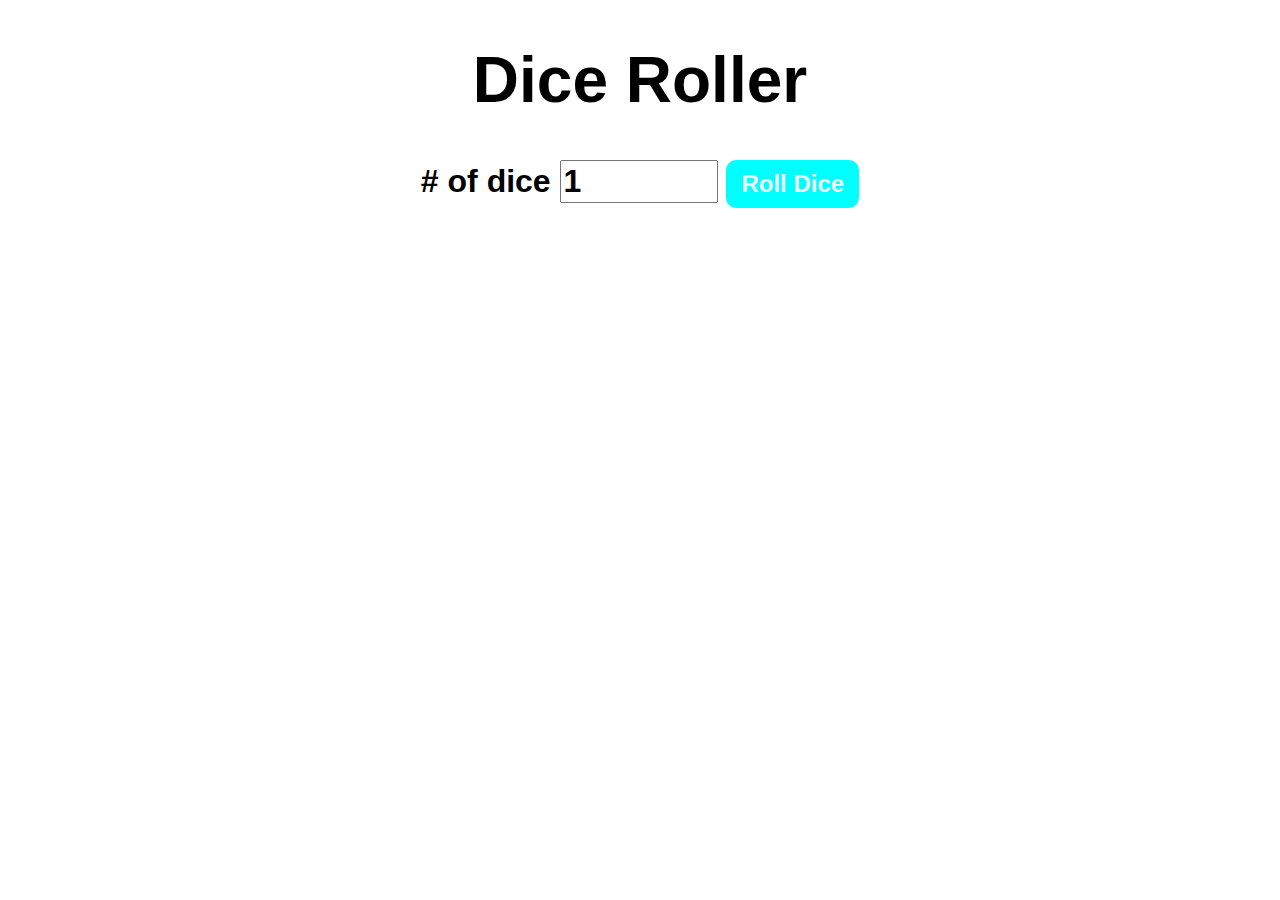
<file: DIceProj/index.html>
<!DOCTYPE html>
<html>
  <head>
    <meta charset="UTF-8">
    <title>My JS WEB</title>
    <link rel="stylesheet" href="style.css">


  </head>
<body>
  <div id="container">
      <h1>Dice Roller</h1>
      <label id="dNo"># of dice</label>
      <input type="number" id="numOfDice"  value="1" min="1">
      <button onclick="rollDice()">Roll Dice</button>
      <div id="diceResult"></div>
      <div id="diceImages"></div>
  </div>


<script src="index.js"></script>

</body>
</html>
</file>
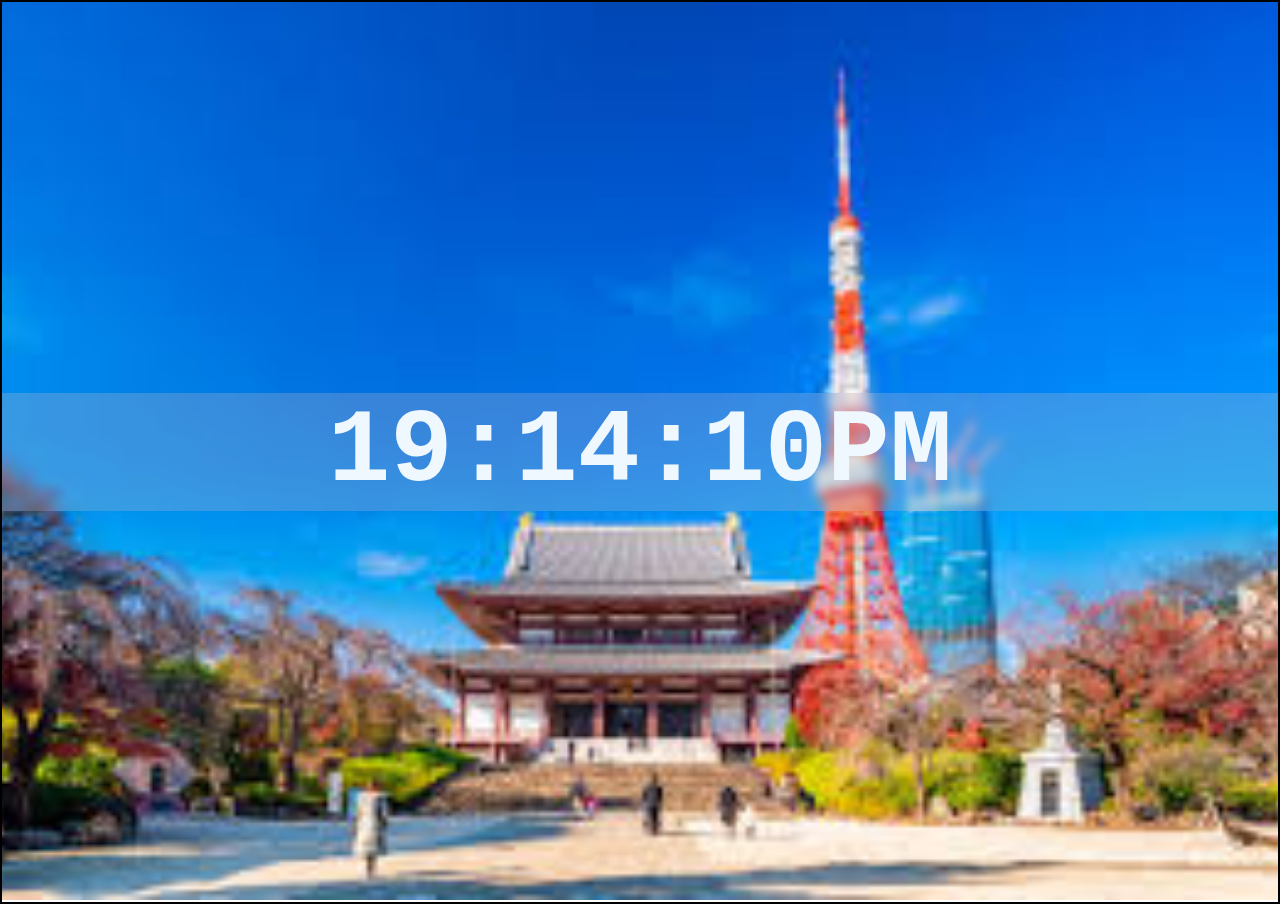
<file: Digital Watch/index.html>
<!DOCTYPE html>
<html>
  <head>
    <meta charset="UTF-8">
    <title>My JS WEB</title>
    <link rel="stylesheet" href="style.css">


  </head>
<body>
      <div id="clock_Container">
        <div id="clock">00:00:00</div>
       </div>

<script src="index.js"></script>

</body>
</html>
</file>
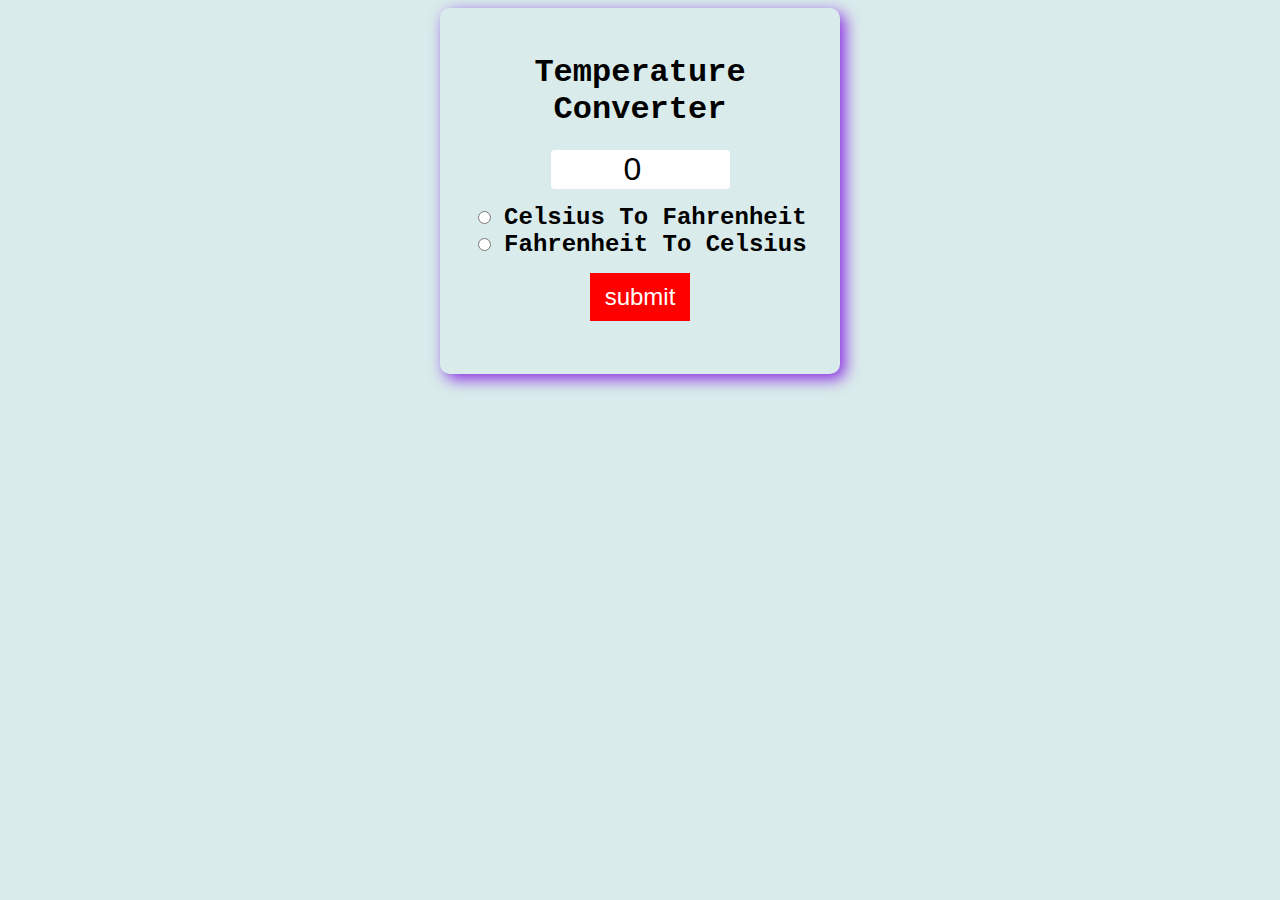
<file: SimpleTemperatureConverter/index.html>
<!DOCTYPE html>
<html>
  <head>
    <meta charset="UTF-8">
    <title>My JS WEB</title>
    <link rel="stylesheet" href="style.css">


  </head>
<body>
    <form>
      <h1>Temperature Converter</h1>
      <input type="number" id="textbox" value="0"><br>

      <input type="radio" id="tofar" name="unit">
      <label for="tofar">Celsius To Fahrenheit</label><br>

       <input type="radio" id="tocel" name="unit">
       <label for="tocel">Fahrenheit To Celsius </label><br>

       <button type="button" onclick="convert()" >submit</button>
       <p id="result"></p>
    </form>
    





<script src="index.js"></script>

</body>
</html>
</file>
<file: DIceProj/style.css>
#container{
  font-family: Arial, Helvetica, sans-serif;
  text-align: center;
  font-size: 2rem;
  font-weight: bold;

}
button{
  font-size: 1.5rem;
  padding: 10px 15px;
  border-radius: 10px;
  border: none;
  background-color: aqua;
  color: aliceblue;
  font-weight: bold;
  cursor: pointer;
}
button:hover{
  background-color: blue;
}
button:active{
  background-color: rgb(165, 163, 42);
}
input{
  font-size: 2rem;
  width: 150px;
  font-weight: bold;
}
#diceResult{
  margin: 25px;

}
#diceImages img{
  width: 150px;
  margin: 5px;

}
</file>
<file: Digital Watch/style.css>
body{
  margin: 0;
  background-image: url(download.jpg);
  background-position: center;
  background-repeat: no-repeat;
  background-size: cover;
  background-attachment: fixed;
}
#clock_Container{
  display: flex;
  justify-content: center;
  align-items: center;
  border: 2px solid;
  height: 100vh;
}
#clock{
  font-family: monospace;
  font-size: 6.5rem;
  font-weight: bold;
  text-align: center;
  color: aliceblue;
  backdrop-filter: blur(5px);
  width: 100%;
  background-color: rgba(207, 188, 198, 0.267);
}
</file>
<file: SimpleTemperatureConverter/style.css>
body{
  font-family: 'Courier New', Courier, monospace;
  background-color: rgb(217, 235, 235);
  
}
form{
 background-color: rgb(217, 235, 235);
 text-align: center;
 max-width: 350px;
 margin: auto;
 padding: 25px;
 border-radius: 10px;
 box-shadow: 5px 5px 15px blueviolet;
}
#textbox{
  width: 50%;
  text-align: center;
  font-size: 2em;
  border: 2px black;
  border-radius: 4px;
  margin-bottom: 15px;
}
label{
  font-size: 1.5em;
  font-weight: bold;
}
button{
  margin-top: 15px;
  background-color: red;
  font-size: 1.5em;
  border: none;
  padding: 10px 15px;
  color: white;
  cursor: pointer;
}
button:hover{
  background-color: red;
}
#result{
  font-size: 1.75em;
  font-weight: bold;
}
</file>
